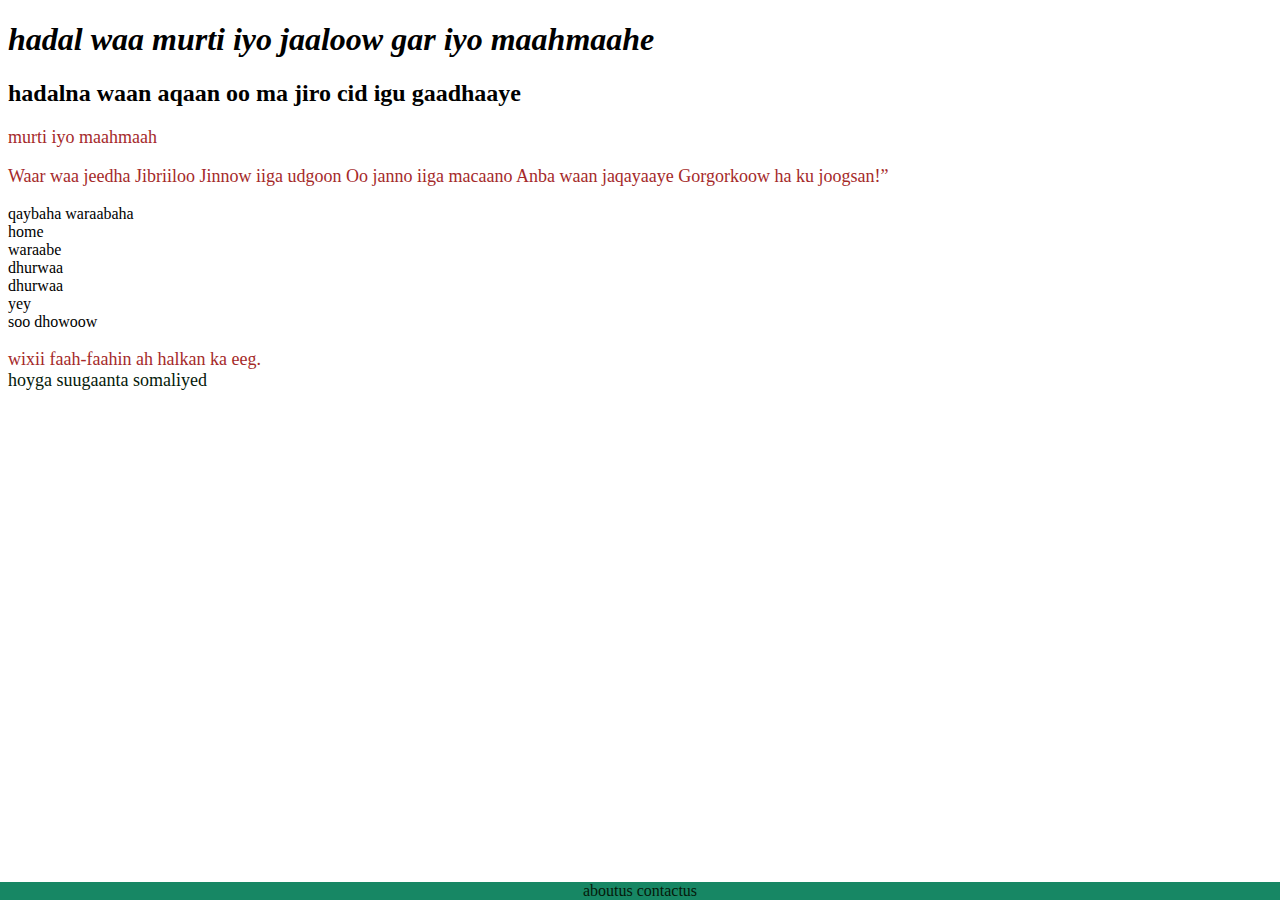
<file: testcusub/index.html>
<!DOCTYPE html>
<html lang="en">
<head>

    <meta charset="UTF-8">
    <meta name="viewport" content="width=device-width, initial-scale=1.0">
    
    <title>page kaydka aqoonta </title>
    
    <link rel="stylesheet" href="./css.html/style.css">

    

</head>

<h1> hadal waa murti iyo jaaloow gar iyo maahmaahe</h1>
<h2> hadalna waan aqaan oo ma jiro cid igu gaadhaaye</h2>
<body class="#extra">

    
    <P>murti iyo maahmaah</P>
    <p>Waar waa jeedha Jibriiloo
        Jinnow iiga udgoon
        Oo janno iiga macaano
        Anba waan jaqayaaye
        Gorgorkoow ha ku joogsan!”
    </p>
    <lu">qaybaha waraabaha</lu>
    <li><a href=""></a>home</li>
    <li>waraabe</li>
    <li>dhurwaa</li>
    <li>dhurwaa</li>
    <li>yey</li>
    <article> soo dhowoow</article>

    
<P> wixii faah-faahin ah halkan ka eeg. <br><a href="https://www.hoygasuugaanta.com/" </a>hoyga suugaanta somaliyed</P>
    <br>

    <footer>
    <a class="#extra" href="about.html">aboutus</a>

    <a href="contactus.html"> contactus</a>
</footer>
</body>

</html>
</file>
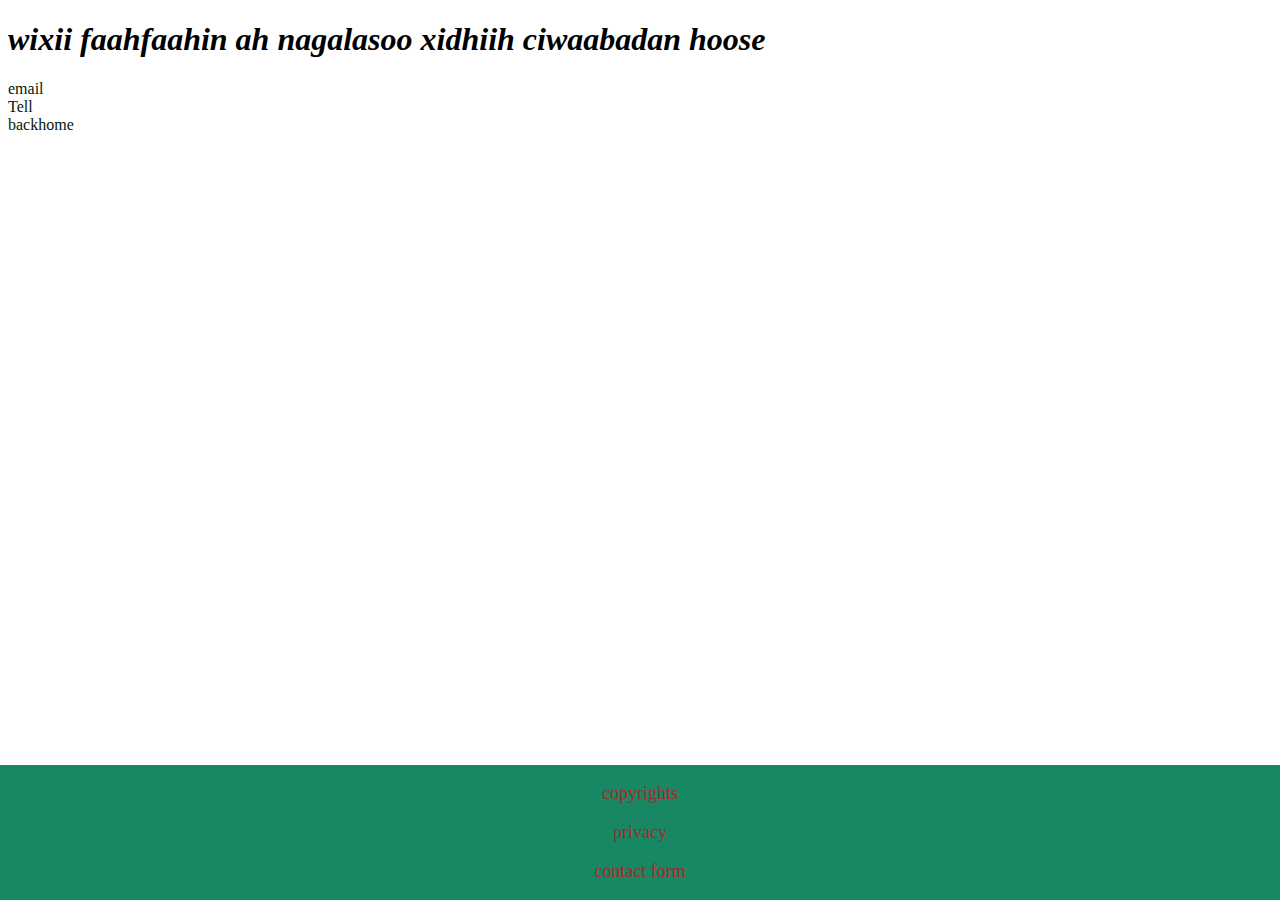
<file: testcusub/contactus.html>
<!DOCTYPE html>
<html lang="en">
<head>
    <meta charset="UTF-8">
    <title>conract</title>
<!--google forts-->
<link href="https://fonts.googleapis.com/css2?family=Edu+AU+VIC+WA+NT+Dots:wght@400..700&family=Sixtyfour+Convergence&display=swap" rel="stylesheet">  
    
<!--my css styles -->
<link rel="stylesheet" href="css.html/style.css">
</head>
<body>
    <h1>wixii faahfaahin ah nagalasoo xidhiih ciwaabadan hoose</h1>
    <a href="mailto:musta.hayir@gmail.com">email</a>
    <br>
    <a href="tell:067682005231">Tell</a>
    <br>
    <a href="index.html">backhome</a>


<footer class="#extra">
<p>
    copyrights

</p>
<p>
    privacy
</p>

<p>
    contact form
</p>




</footer>

    
</body>
</html>
</file>
<file: testcusub/css.html/style.css>
<style>


        body{
            background-color: #88882f;
            font-size: 20px;
            background-image:image(.responsiv);
        }

        h1{
            font-family: serif;
            font-style:italic;
            font-size: xx-large;
        }

        p{
            font-size: large;
            forced-color-adjust:auto;
            color: brown;
            background-color: none;
        }


        a {
            color: rgb(5, 26, 10);
            text-decoration:none;
            font: size large;
            padding: none;
        }

        a:hover{
            color: aqua;
            text-decoration: none;
            font-family: serif;
        }



@media (min-width:750px){
    .responsiv{
        display: inline-block;
        width: 400px;
        border: solid;
        left: 200px; 
    }
}


#extra {
    font-family: serif;
    font-style: none;
    margin-left: auto;
}
footer {
    position:fixed;
    left:0;
    bottom:0;
    width: 100%;
    background-color: hwb(161 9% 47%);
    text-align:center;
    text-decoration: none;
    

    }

ul {
    list-style: none;
    -ms-text-underline-position: auto;
    text-underline-position: none;
    text-decoration-line: none;
  }
       
    </style>
</file>
